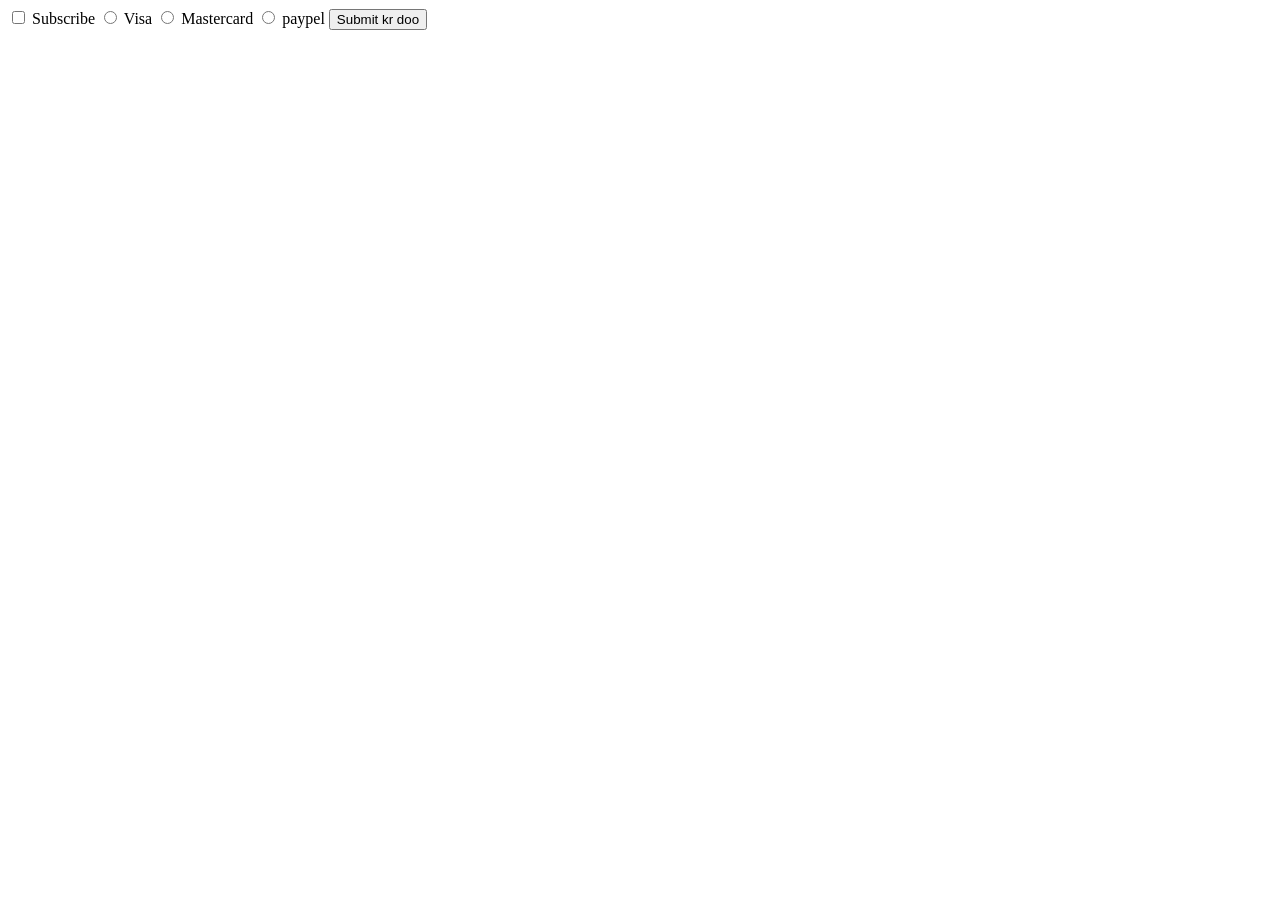
<file: checkedproperty/index.html>
<!DOCTYPE html>
<html lang="en">
<head>
    <meta charset="UTF-8">
    <meta name="viewport" content="width=device-width, initial-scale=1.0">
    <title>Checked property hai</title>
</head>
<body>
    <input type="checkbox" id="mycheckbox">
    <label for="mycheckbox">Subscribe</label>

    <input type="radio" id="visabtn" name="11">
    <label for="">Visa</label>

    <input type="radio" id="mastercard" name="11">
    <label for="">Mastercard</label>

    <input type="radio" id="paypal" name="11">
    <label for="">paypel</label>

    <button type="submit" id="submit">Submit kr doo</button>

    <p id="subres"></p>
    <p id="subpay"></p>
    <script src="01.js"></script>
</body>
</html>
</file>
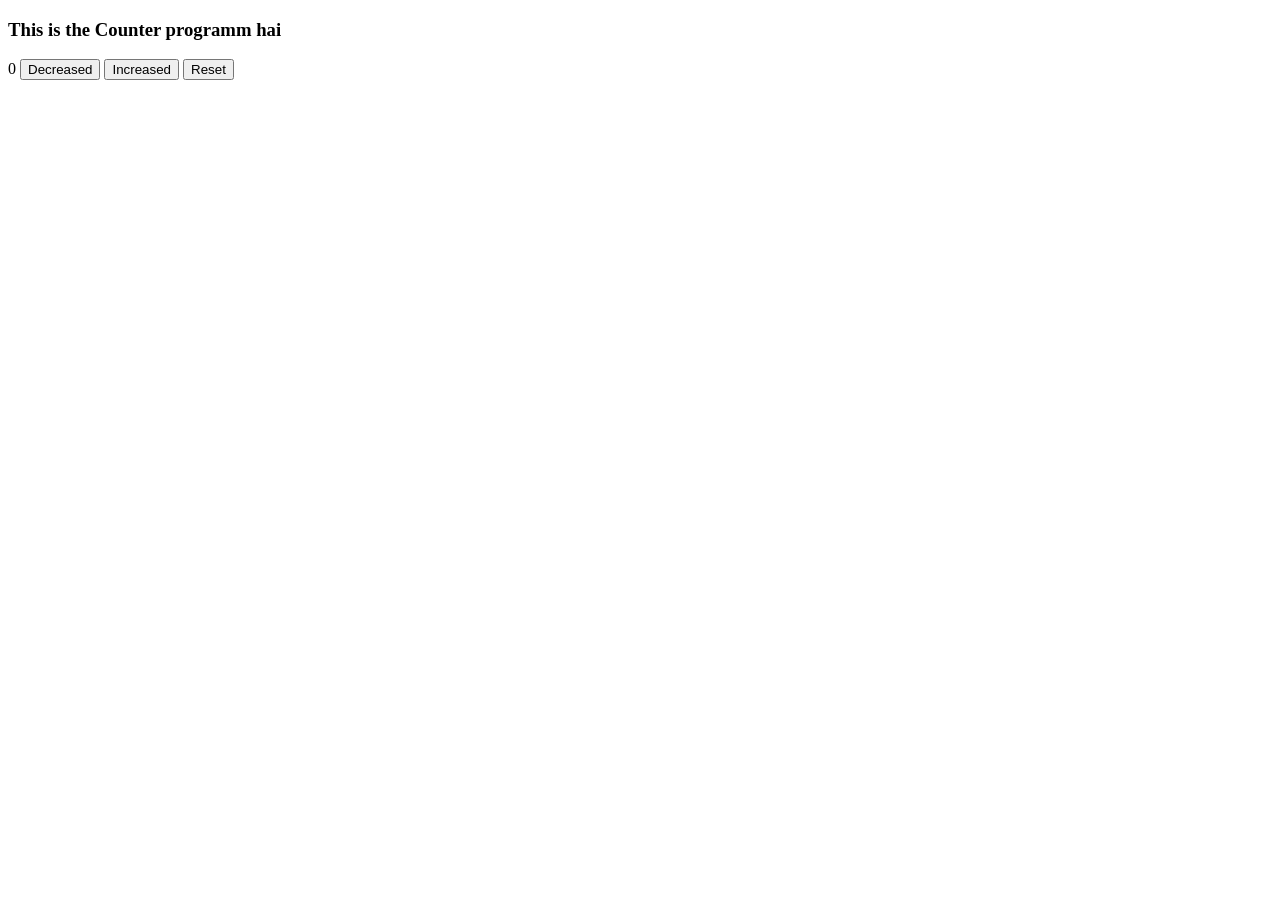
<file: counterprogramm/index.html>
<!DOCTYPE html>
<html lang="en">
<head>
    <meta charset="UTF-8">
    <meta name="viewport" content="width=device-width, initial-scale=1.0">
    <title>Counter</title>
</head>
<body>
    <h3>This is the Counter programm hai</h3>

    <label for="" id="countlabel">0</label>
    <button id="dec">Decreased</button>
    <button id="inc">Increased</button>
    <button id="res">Reset</button>
    <script src="01.js"></script>
</body>
</html>
</file>
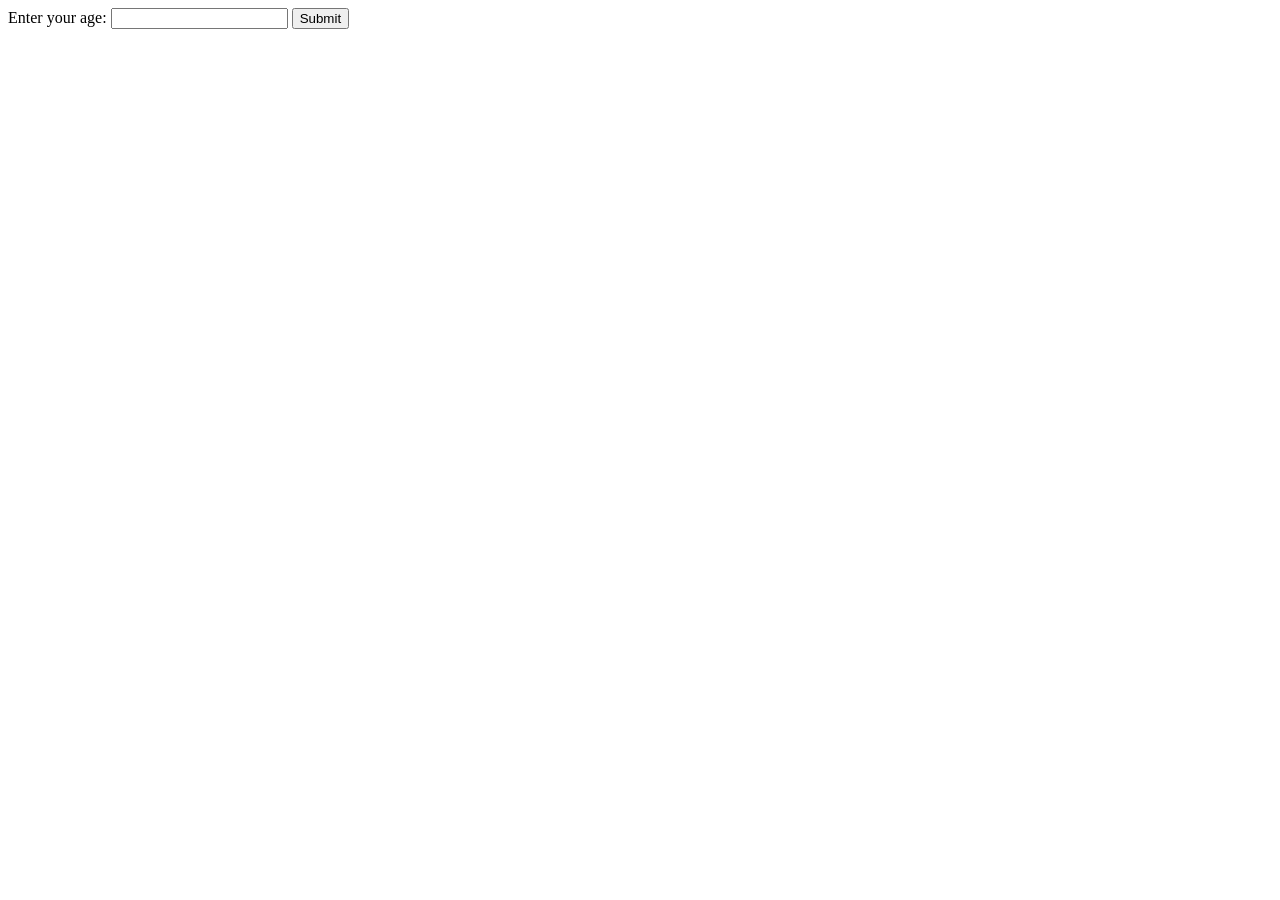
<file: ifstatement/index.html>
<!DOCTYPE html>
<html lang="en">
<head>
    <meta charset="UTF-8">
    <meta name="viewport" content="width=device-width, initial-scale=1.0">
    <title>Student validation</title>
</head>
<body>
    <label >Enter your age: </label>
    <input type="text" id="age">
    <button type="submit" id="submit">Submit</button>


    <p id="res"></p>
    <script src="01.js"></script>
</body>
</html>
</file>
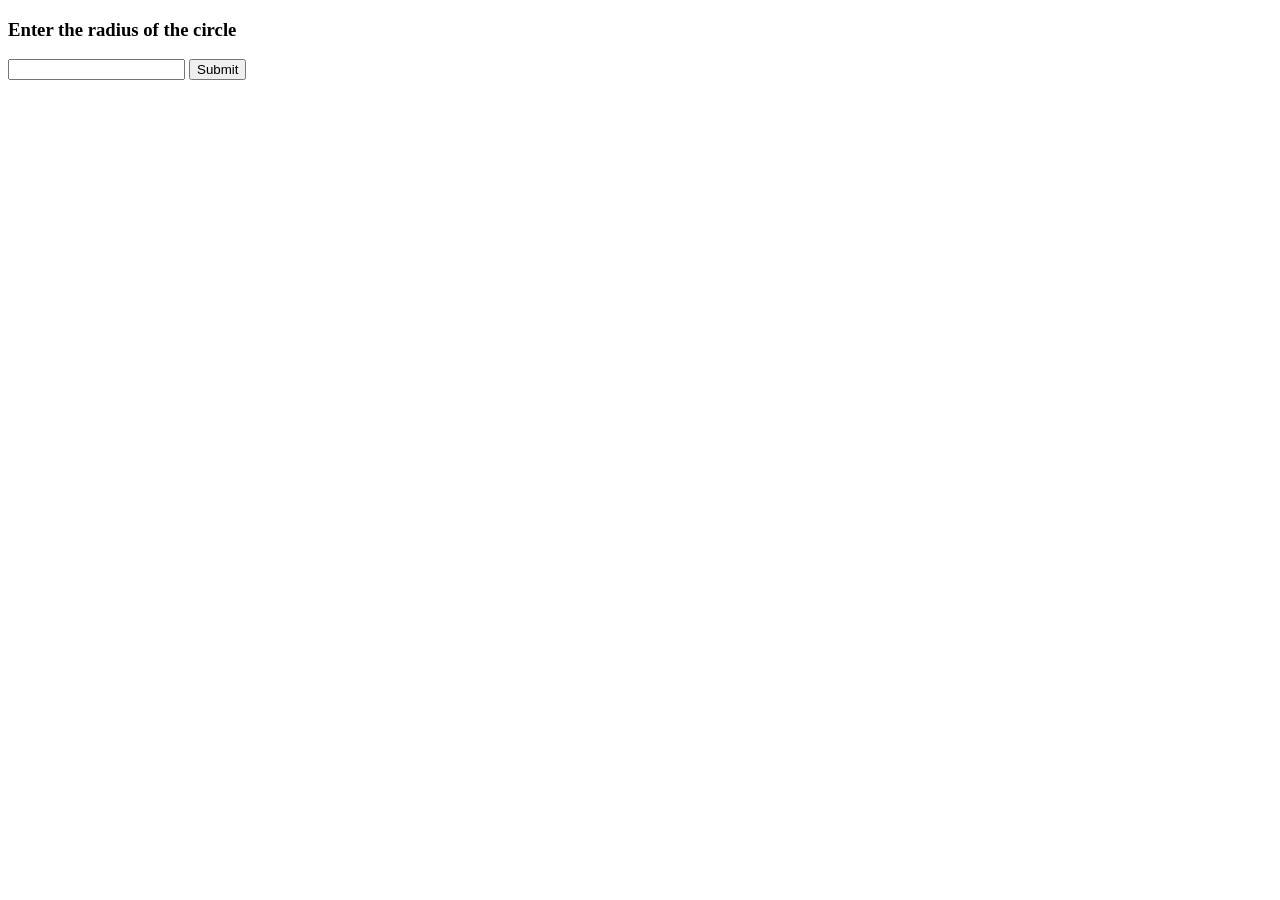
<file: Radiusofcircle/index.html>
<!DOCTYPE html>
<html lang="en">
<head>
    <meta charset="UTF-8">
    <meta name="viewport" content="width=device-width, initial-scale=1.0">
    <title>Document</title>
</head>
<body>
    <h3>Enter the radius of the circle</h3>
    <input type="text" name="" id="radius">
    <button type="submit" id="sub">Submit</button>


    <h5 id="ans"></h5>
    <script src="01.js"></script>
</body>
</html>
</file>
